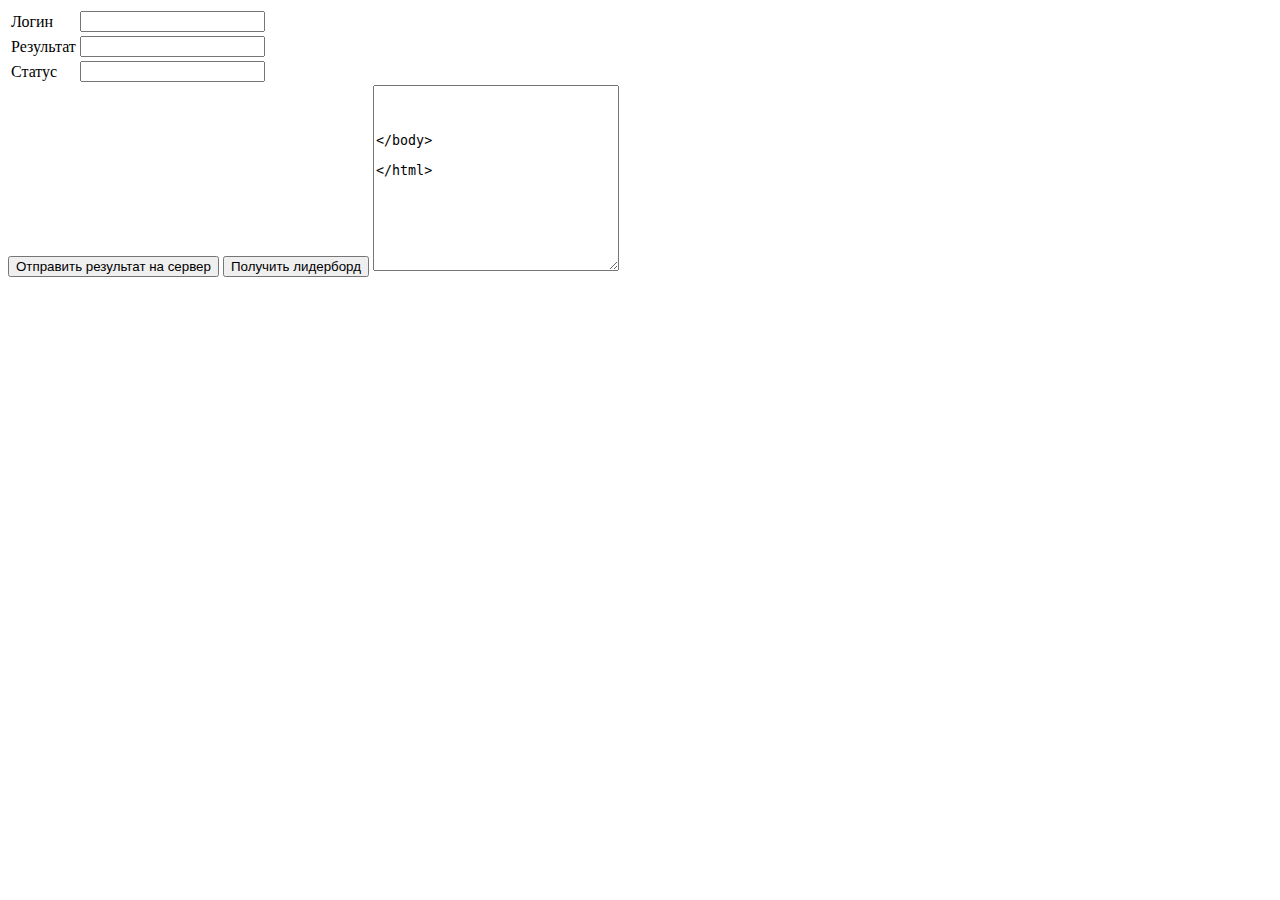
<file: server/index.html>
<!DOCTYPE HTML>
<html>

<head>
  <meta charset="utf-8">
</head>

<body>

<script>
    function sendResult() {
      var login = document.getElementById("login").value;
      var msg = document.getElementById("msg").value;
      var state = document.getElementById("state");

      state.value = "Отправляем результат";


      var json = JSON.stringify({
        "login": login,
        "result": msg
      });

      var xhr = new XMLHttpRequest();
      xhr.open('POST', '/send_result', true);
      xhr.setRequestHeader('Content-type', 'application/json; charset=utf-8');
      xhr.onreadystatechange = function() {
        if (xhr.readyState != 4) return;

        if (xhr.status != 200) {
          state.value = 'Ошибка ' + xhr.status + ': ' + xhr.statusText;
          return;
        }

        state.value = xhr.responseText;
      }

      xhr.send(json);

    }

    function showLiderboard()
    {
      var liderboard = document.getElementById("liderboard");
      var state = document.getElementById("state");

      state.value = "Получаем лидерборд";

      var xhr = new XMLHttpRequest();
      xhr.open('POST', '/get_lider_board', true);
      xhr.setRequestHeader('Content-type', 'application/json; charset=utf-8');
      xhr.onreadystatechange = function() {
        if (xhr.readyState != 4) return;

        if (xhr.status != 200) {
          state.value = 'Ошибка ' + xhr.status + ': ' + xhr.statusText;
          return;
        }

        liderboard.value = xhr.responseText;
        state.value = "Лидерборд получен";
      }

      xhr.send();


    }
  </script>

  <table>
    <tr>
      <td>
        Логин
      </td>
      <td>
        <input id="login" type="text" />
      </td>
    </tr>
    <tr>
      <td>
        Результат
      </td>
      <td>
        <input id="msg" type="text" />
      </td>
    </tr>
    <tr>
      <td>
        Статус
      </td>
      <td>
        <input id="state" type="text" />
      </td>
    </tr>
  </table>
  <button onclick="sendResult()" id="button">Отправить результат на сервер</button>
  <button onclick="showLiderboard()" id="button">Получить лидерборд</button>
  <textarea id="liderboard" type="text" cols="80" rows="10" style="width:240px; height:180px;" value="" />

  

</body>

</html>
</file>
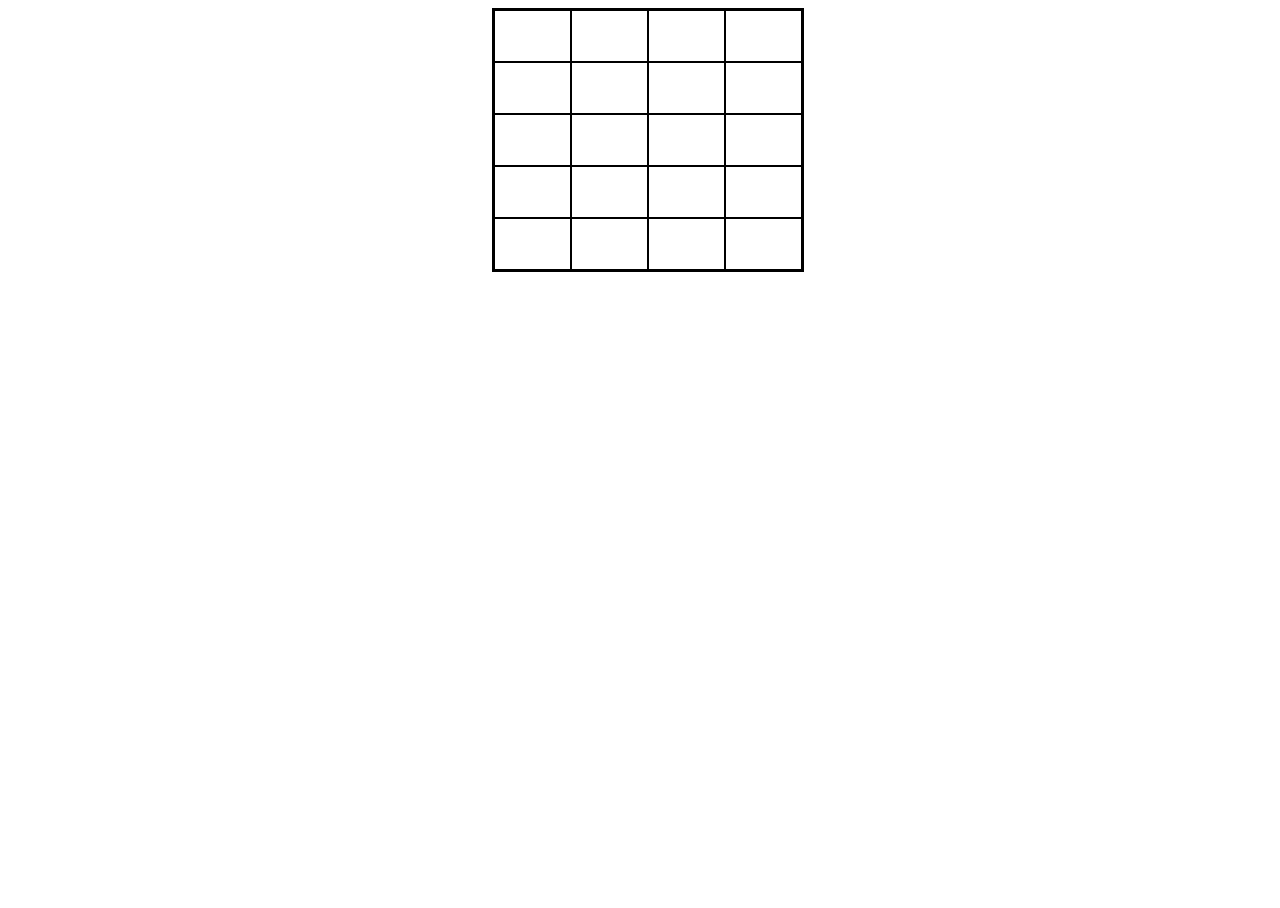
<file: example_dynamic_generation.html>
<html>
<head>
  <link rel="stylesheet" type="text/css" href="style.css"/> 

</head>
<body onload="generate();">
    <div class="region"  >
      <div class="center">
        <div id="sandbox" class="size">
            <!-- Динамически вставляем блоки сюда -->
        </div>
      </div>
    </div>

    <script type="text/javascript">
       
    var block_width = 75;
    var block_height = 50;

    function creteDivWithClass(parent, className)
    {
        var elem = document.createElement("div");
        elem.className = className;
        parent.appendChild(elem);
        return elem;
    }

    function generate()
    {
        var sandbox = document.getElementById("sandbox");

        var cols = 4;
        var rows = 5;

         var field_width = cols * block_width + 2 * cols; // ширина блока + ширрина границы
         var field_height = rows * block_height + 2 * rows;

         sandbox.style.height = field_height;
         sandbox.style.width = field_width;

        for (var i = 0; i < rows; i++)
        {
            for (var j = 0; j < cols; j++)
            {
                var block = creteDivWithClass(sandbox, "block");
                block.style.height = block_height;
                block.style.width = block_width;
            }
            creteDivWithClass(sandbox, "new_line");
        }
    }
    </script>
</body>
</html>
</file>
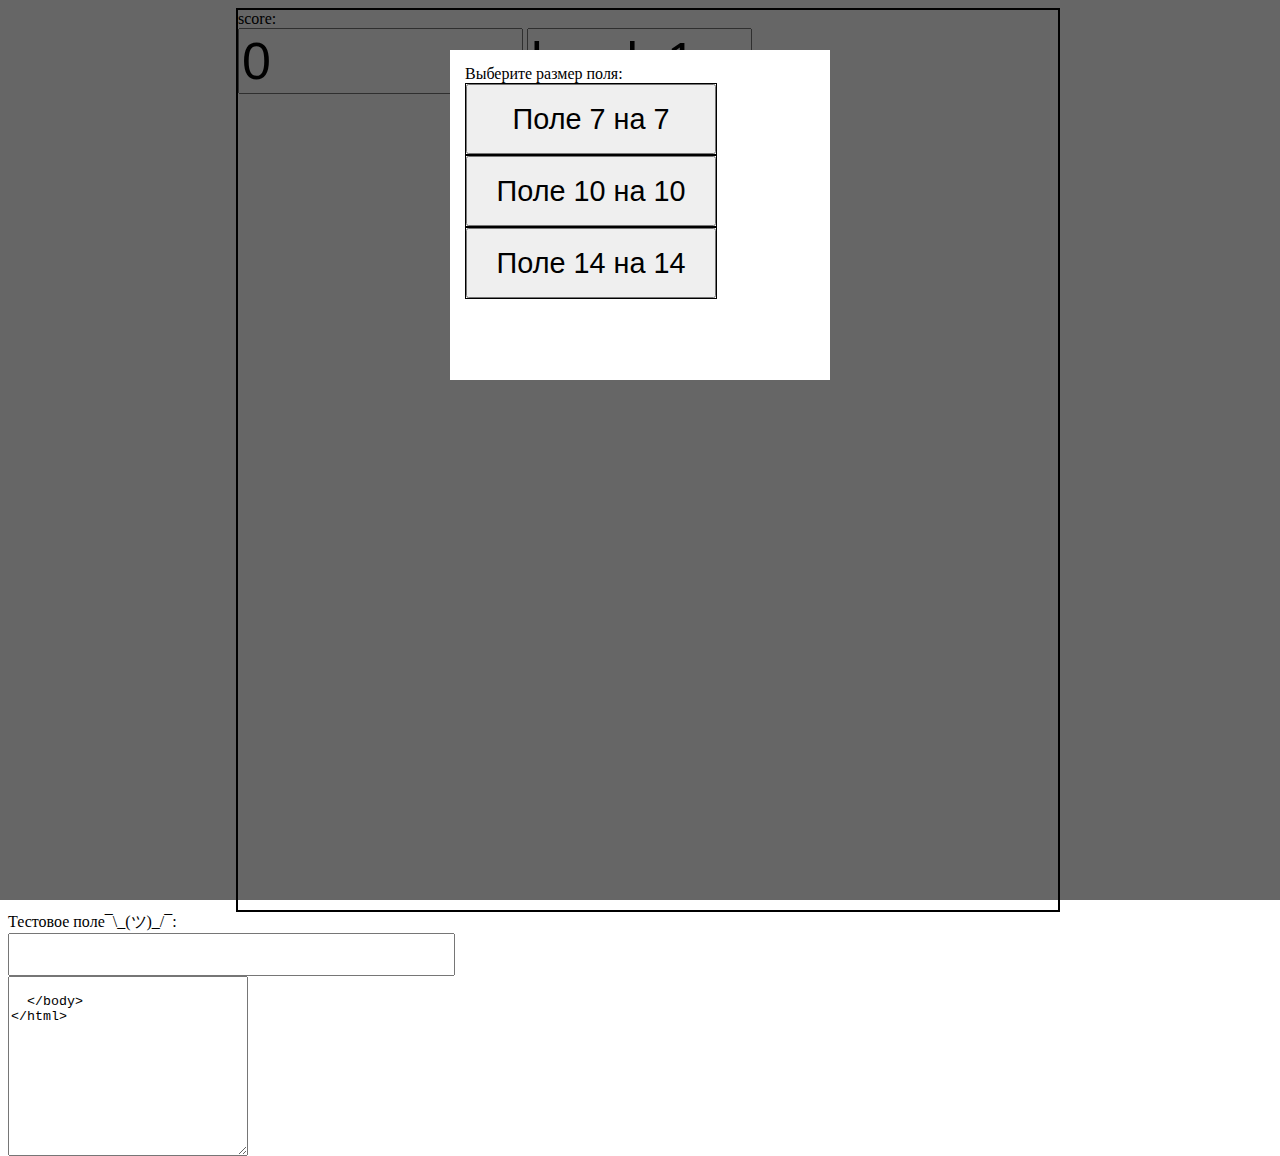
<file: game.HTML>
<html>
  <head>     
  <meta charset="utf-8">
  <title>Калькулятор
    </title> 
  <link rel="stylesheet" type="text/css" href="style.css"/> 
  <script src="script.js" type="text/javascript"> 
    </script>
  </head>
  <body onload="input();">
  <div id="content">
    <div class="region">
      <div class="center">
        <div  id="box" class="size">
          <td>
          score:
          </td>
          <div class="pole">
          <input type="text" id="textscore" style="font-size:52px" value="0" size=7;>  
          <input type="text" id="level" style="font-size:52px" value="level: 1" size=5;>
        </div>
      </div> 
    </div>
    <div id="wrap">
      </div>
    <div id="window">
      <td>
      Выберите размер поля:
      </td>
      <div class="selection">
        <input type="button" name="7" value="Поле 7 на 7"onclick="plan_a();">  
      </div>
      <div class="new_line">
      </div>
      <div class="selection">
        <input type="button" name="10" value="Поле 10 на 10"  onclick="plan_b();">
      </div>
      <div class="new_line">
      </div>
      <div class="selection">
        <input type="button" name="14" value="Поле 14 на 14"  onclick="plan_c();">
      </div>
    </div>
  <td>Тестовое поле¯\_(ツ)_/¯:
  </td>
  <div class="pole">
  <input type="text" id="inputValue" style="font-size:32px" value="" size=21;>     
  </div> 

  <textarea type="text"
  cols="80" 
  rows="10" 
  style="width:240px; height:180px;" 
  name="Text1" 
  id="Text1" 
  value="" />

  </body>
</html>
</file>
<file: style.css>
﻿html 
{ 
  overflow-x: hidden; 

}

.region
{
  height: 100%;
  width: 100%;
  display: table;        
  position: absolute;
}

{
  display: table-cell;
  vertical-align: middle; 
}
.size
{
  margin-left: auto;      
  margin-right: auto; 
  width: 820px;           
  height: 900px;
  border: solid 2px black;
}   

.new_line 
{
  clear:both;
}
.block 
{
  border: solid 1px black;
  height: 80px;
  width: 80px;
  float: left; 
  display: block;
  position: relative;
}

  .selection
  {
  border: solid 1px black;
  height: 70px;
  width: 250px;
  float: left; 
  position: relative;
  text-align: center;
  line-height: 95px; 
  font-family: 'Times New Roman', Times, serif; 
  font-size: 180%;
  }

input[type= button] 
{
  width: 250px; 
  height: 70px;      
  font-family: 'Times New Roman'Times, serif;
  font-size: 100%; 
  text-align: center;
  line-height: 95px; 
}

  #wrap{
    display: none;
    opacity: 0.6;
    position: fixed;
    left: 0;
    right: 0;
    top: 0;
    bottom: 0;
    background-color: black;
    z-index: 100;
    overflow: auto;
  }
  
  #window{
    width: 350px;
    height: 300px;
    margin: 50px auto;
    display: none;
    background: white;
    z-index: 200;
    position: fixed;
    left: 0;
    right: 0;
    top: 0;
    bottom: 0;
    padding: 15px;
  }
</file>
